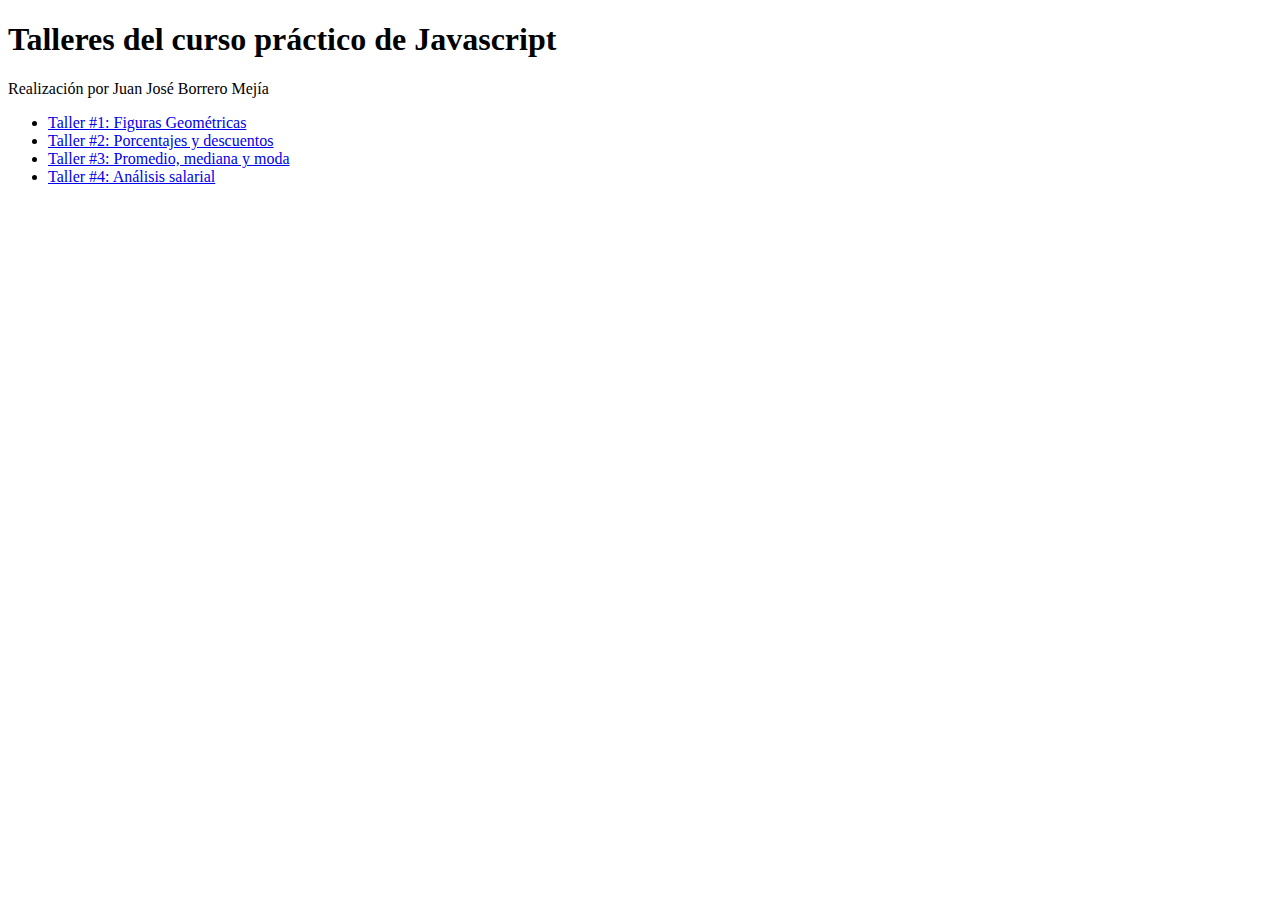
<file: index.html>
<!DOCTYPE html>
<html lang="en">
<head>
    <meta charset="UTF-8">
    <meta http-equiv="X-UA-Compatible" content="IE=edge">
    <meta name="viewport" content="width=device-width, initial-scale=1.0">
    <title>Home Curso práctico de Javascript </title>
</head>
<body>
    <header>
        <h1>Talleres del curso práctico de Javascript</h1>
        <p>Realización por Juan José Borrero Mejía</p>
    </header>
    <main>
        <section>
            <nav>
                <ul>
                    <li><a href="./1-Figuras/figuras.html">Taller #1: Figuras Geométricas</a></li>
                    <li><a href="./2-Descuentos/descuentos.html">Taller #2: Porcentajes y descuentos</a></li>
                    <li><a href="./3-Estadistica/estadistica.html">Taller #3: Promedio, mediana y moda</a></li>
                    <li><a href="./4-Salarios/salarios.html">Taller #4: Análisis salarial</a></li>
                </ul>
            </nav>
        </section>
    </main>
</body>
</html>
</file>
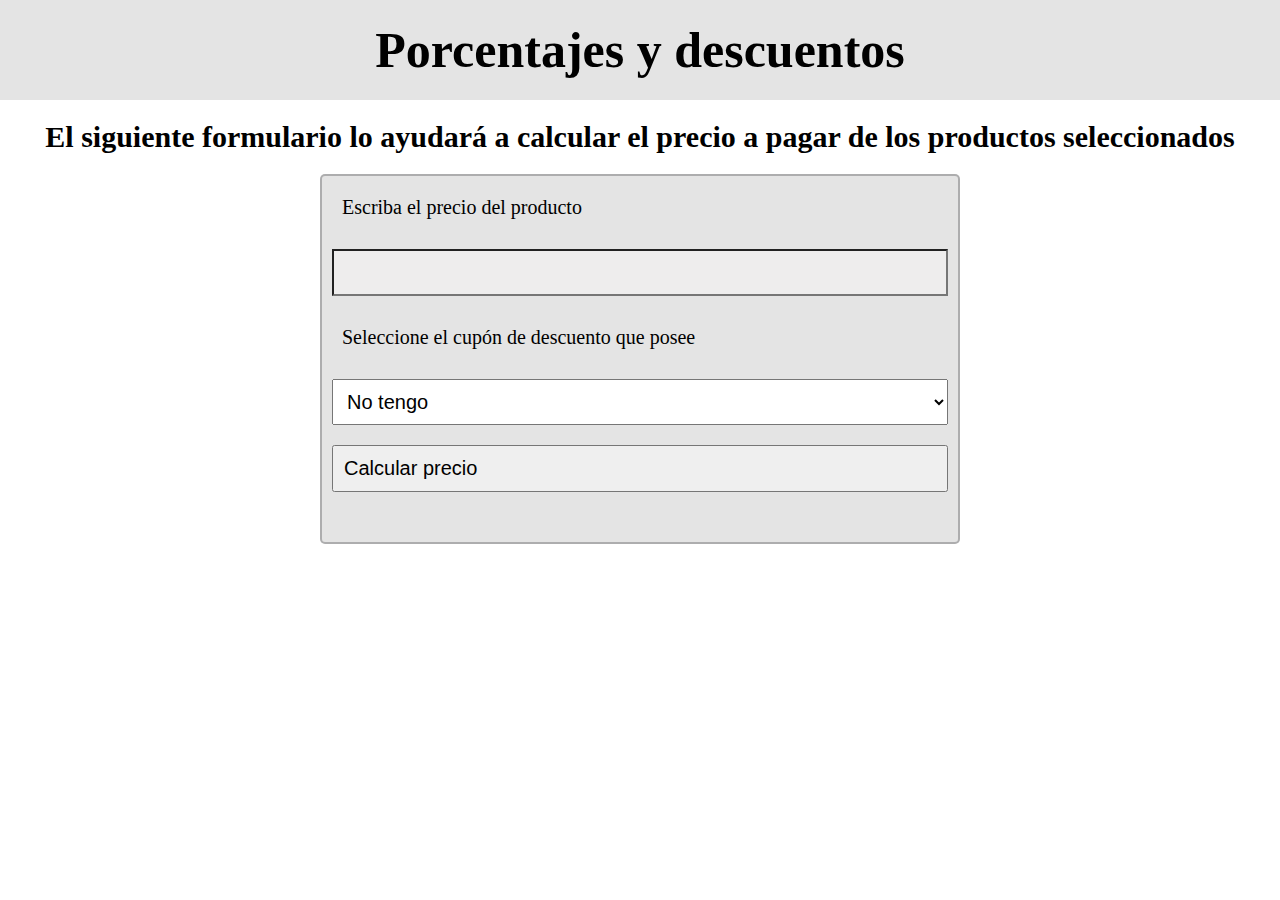
<file: descuentos.html>
<!DOCTYPE html>
<html lang="en">
<head>
    <meta charset="UTF-8">
    <meta http-equiv="X-UA-Compatible" content="IE=edge">
    <meta name="viewport" content="width=device-width, initial-scale=1.0">
    <title>Porcentajes y descuentos | Curso práctico de javascript</title>
    <link rel="stylesheet" href="./css/descuentos.css">
</head>
<body>
    <header>
        <h1>Porcentajes y descuentos</h1>
    </header>
    <main>
        <script src="./descuentos.js"></script>
        <section>
            <h2>El siguiente formulario lo ayudará a calcular el precio a pagar de los productos seleccionados</h2>
            <form class="container">
                <label for="inputPrecio">Escriba el precio del producto</label>
                <input type="number" id="inputPrecio">
                <label for="inputCupon">Seleccione el cupón de descuento que posee</label>
                <select  id="inputCupon">
                    <option value="Default" selected>No tengo</option>
                    <option value="Pequeño">Pequeño</option>
                    <option value="Mediano">Mediano</option>
                    <option value="Grande">Grande</option>
                </select>
                <button type="button" onclick="onClickButtonPriceDiscount()">Calcular precio</button>
                <p id="precioFinal"></p>
            </form>
        </section>
    </main>
</body>
</html>
</file>
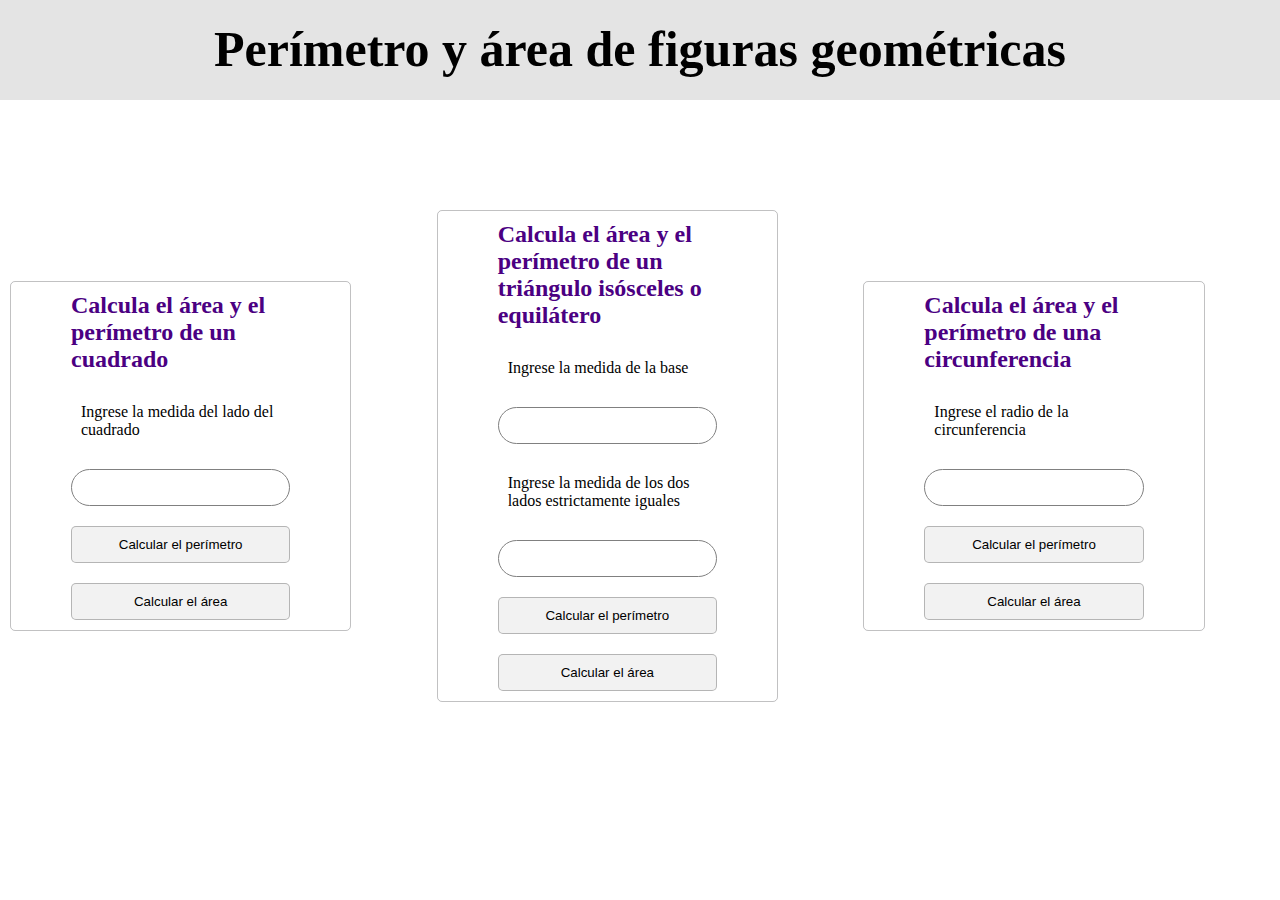
<file: figuras.html>
<!DOCTYPE html>
<html lang="en">
<head>
    <meta charset="UTF-8">
    <meta http-equiv="X-UA-Compatible" content="IE=edge">
    <meta name="viewport" content="width=device-width, initial-scale=1.0">
    <title>Figuras geométricas | Curso práctico Javascript Platzi</title>
    <link rel="stylesheet" href="./css/figuras.css">
</head>
<body>
    <header>
        <h1>Perímetro y área de figuras geométricas</h1>
    </header>
    <main>
        <script src="./figuras.js"></script>
        <section class="container">
            <form action="" class="form-cuadrado">
                <h2>Calcula el área y el perímetro de un cuadrado</h2>
                <label for="inputCuadrado">Ingrese la medida del lado del cuadrado</label>
                <input id="inputCuadrado" type="number">
                <button type="button" onclick="calcularPerimetroCuadrado()">Calcular el perímetro</button>
                <button type="button" onclick="calcularAreaCuadrado()">Calcular el área</button>       
            </form>
            <form action="" class="form-triangulo">
                <h2>Calcula el área y el perímetro de un triángulo isósceles o equilátero</h2>
                <label for="inputBase">Ingrese la medida de la base</label>
                <input id="inputBase" type="number">
                <label for="inputLados">Ingrese la medida de los dos lados estrictamente iguales</label>
                <input id="inputLados" type="number">
                <button type="button" onclick="calcularPerimetroTriangulo()">Calcular el perímetro</button>
                <button type="button" onclick="calcularAreaTriangulo()">Calcular el área</button>
            </form>
            <form action="" class="form-circulo">
                <h2>Calcula el área y el perímetro de una circunferencia</h2>
                <label for="inputCirculo">Ingrese el radio de la circunferencia</label>
                <input id="inputCirculo" type="number">
                <button type="button" onclick="calcularPerimetroCirculo()">Calcular el perímetro</button>
                <button type="button" onclick="calcularAreaCirculo()">Calcular el área</button>
            </form>
        </section>
    </main>
</body>
</html>
</file>
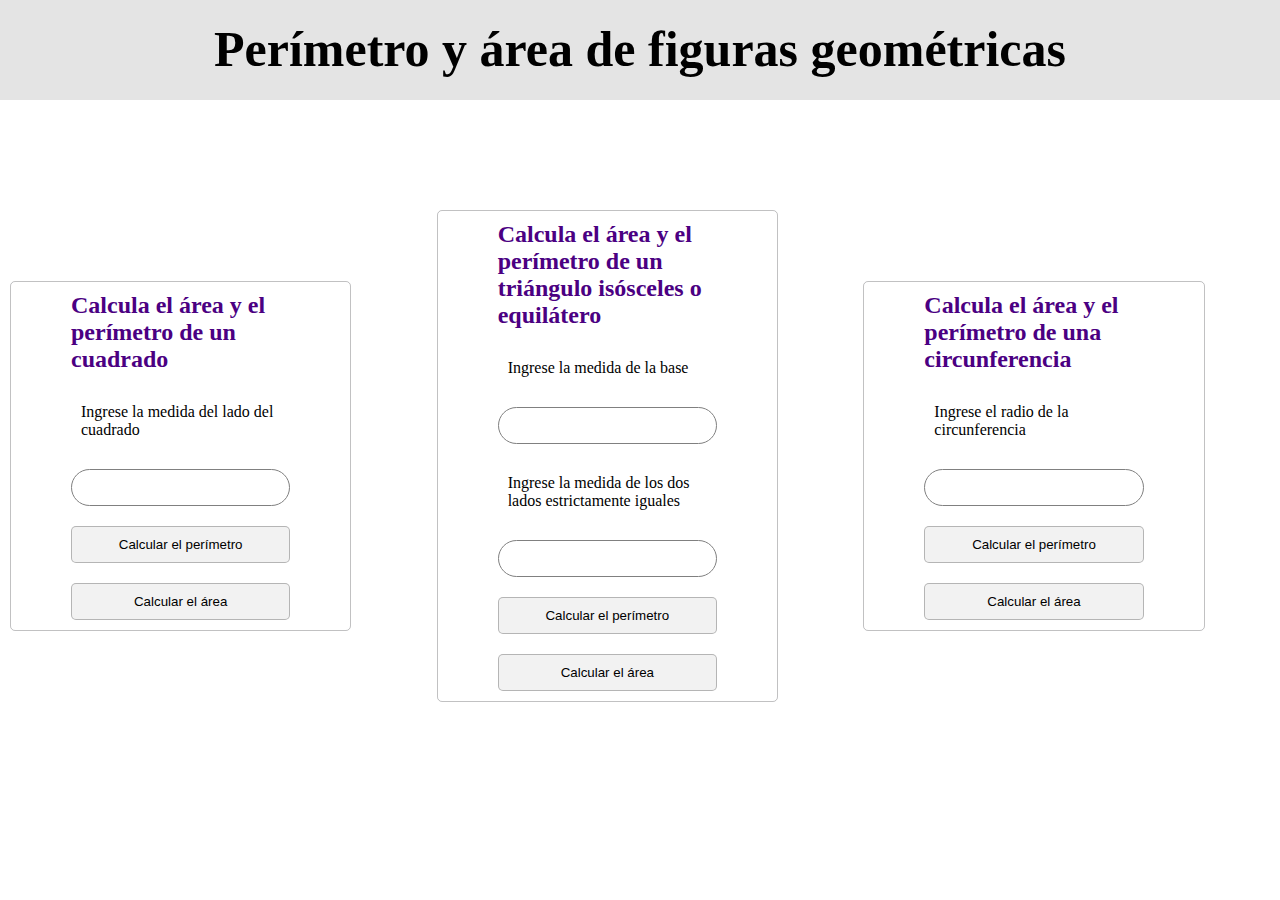
<file: 1-Figuras/figuras.html>
<!DOCTYPE html>
<html lang="en">
<head>
    <meta charset="UTF-8">
    <meta http-equiv="X-UA-Compatible" content="IE=edge">
    <meta name="viewport" content="width=device-width, initial-scale=1.0">
    <title>Figuras geométricas | Curso práctico Javascript Platzi</title>
    <link rel="stylesheet" href="./figuras.css">
</head>
<body>
    <header>
        <h1>Perímetro y área de figuras geométricas</h1>
    </header>
    <main>
        <script src="./figuras.js"></script>
        <section class="container">
            <form action="" class="form-cuadrado">
                <h2>Calcula el área y el perímetro de un cuadrado</h2>
                <label for="inputCuadrado">Ingrese la medida del lado del cuadrado</label>
                <input id="inputCuadrado" type="number">
                <button type="button" onclick="calcularPerimetroCuadrado()">Calcular el perímetro</button>
                <button type="button" onclick="calcularAreaCuadrado()">Calcular el área</button>       
            </form>
            <form action="" class="form-triangulo">
                <h2>Calcula el área y el perímetro de un triángulo isósceles o equilátero</h2>
                <label for="inputBase">Ingrese la medida de la base</label>
                <input id="inputBase" type="number">
                <label for="inputLados">Ingrese la medida de los dos lados estrictamente iguales</label>
                <input id="inputLados" type="number">
                <button type="button" onclick="calcularPerimetroTriangulo()">Calcular el perímetro</button>
                <button type="button" onclick="calcularAreaTriangulo()">Calcular el área</button>
            </form>
            <form action="" class="form-circulo">
                <h2>Calcula el área y el perímetro de una circunferencia</h2>
                <label for="inputCirculo">Ingrese el radio de la circunferencia</label>
                <input id="inputCirculo" type="number">
                <button type="button" onclick="calcularPerimetroCirculo()">Calcular el perímetro</button>
                <button type="button" onclick="calcularAreaCirculo()">Calcular el área</button>
            </form>
        </section>
    </main>
</body>
</html>
</file>
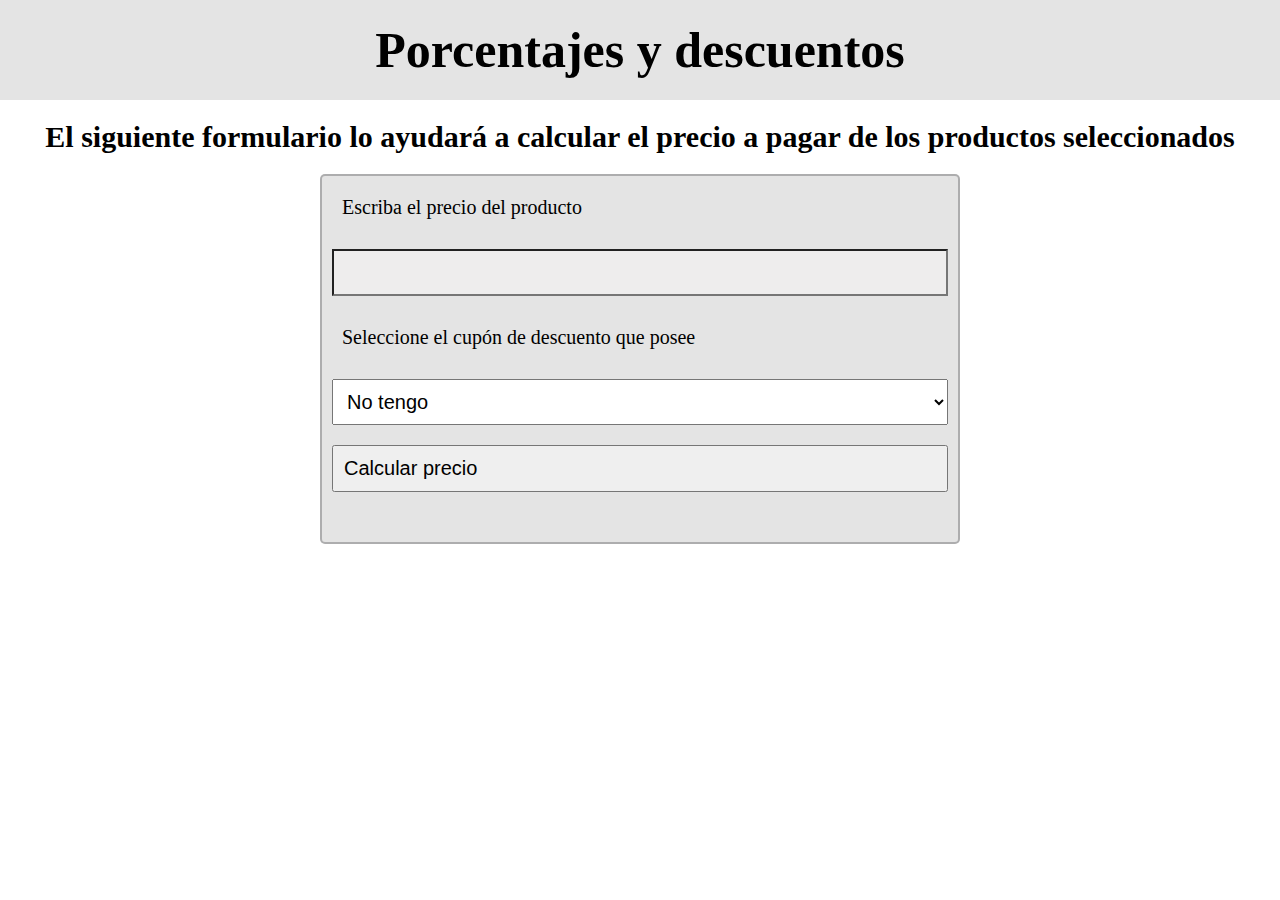
<file: 2-Descuentos/descuentos.html>
<!DOCTYPE html>
<html lang="en">
<head>
    <meta charset="UTF-8">
    <meta http-equiv="X-UA-Compatible" content="IE=edge">
    <meta name="viewport" content="width=device-width, initial-scale=1.0">
    <title>Porcentajes y descuentos | Curso práctico de javascript</title>
    <link rel="stylesheet" href="./descuentos.css">
</head>
<body>
    <header>
        <h1>Porcentajes y descuentos</h1>
    </header>
    <main>
        <script src="./descuentos.js"></script>
        <section>
            <h2>El siguiente formulario lo ayudará a calcular el precio a pagar de los productos seleccionados</h2>
            <form class="container">
                <label for="inputPrecio">Escriba el precio del producto</label>
                <input type="number" id="inputPrecio">
                <label for="inputCupon">Seleccione el cupón de descuento que posee</label>
                <select  id="inputCupon">
                    <option value="Default" selected>No tengo</option>
                    <option value="Pequeño">Pequeño</option>
                    <option value="Mediano">Mediano</option>
                    <option value="Grande">Grande</option>
                </select>
                <button type="button" onclick="onClickButtonPriceDiscount()">Calcular precio</button>
                <p id="precioFinal"></p>
            </form>
        </section>
    </main>
</body>
</html>
</file>
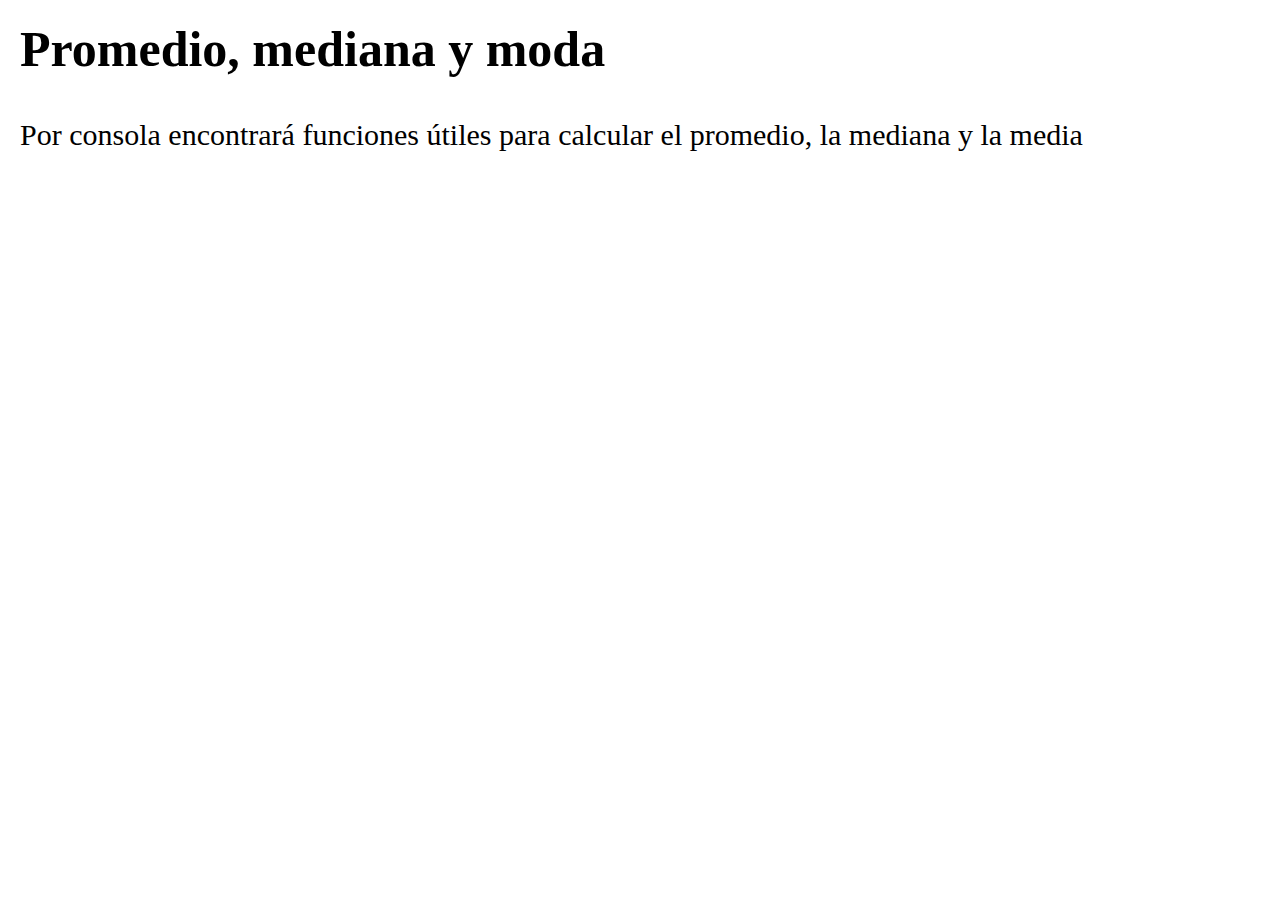
<file: 3-Estadistica/estadistica.html>
<!DOCTYPE html>
<html lang="en">
<head>
    <meta charset="UTF-8">
    <meta http-equiv="X-UA-Compatible" content="IE=edge">
    <meta name="viewport" content="width=device-width, initial-scale=1.0">
    <title>Promedio, mediana y moda | Curso práctico de Javascript</title>
    <link rel="stylesheet" href="./css/estadistica.css">
</head>
<body>
    <header>
        <h1>Promedio, mediana y moda</h1>
    </header>
    <main>
        <script src="./estadistica.js"></script>
        <p>Por consola encontrará funciones útiles para calcular el promedio, la mediana y la media</p>
    </main>
</body>
</html>
</file>
<file: css/descuentos.css>
/* General */

*
{
    box-sizing: border-box;
    margin: 0;
    padding: 0;
}

html
{
    font-size: 62.5%;
    font-family: 'Times New Roman', Times, serif;
}
 
body
{
    font-size: 1.6rem;
}

button, select
{
    cursor: pointer;
}

/* Header */

header
{
    display: flex;
    flex-wrap: wrap;
    align-items: center;
    justify-content: center;
    background-color: #e4e4e4;
    width: 100%;
    height: 100px;
}

header h1
{
    font-size: 5rem;
}

/* Main */

main
{
    width: 100%;
    height: 780px;
    font-size: 2rem;
}

main h2
{
    font-size: 3rem;
    padding: 20px 0;
    text-align: center;
}

main .container
{
    display: grid;
    grid-template-columns: 1fr;
    align-items: center;
    justify-content: center;
    width: 50%;
    margin: 0 auto;
    background-color: #e4e4e4;
    border: solid 2px #20212447;
    border-radius: 5px;
}

main .container label
{
    margin: 10px;
    padding: 10px;
}

main .container input
{
    margin: 10px;
    padding: 10px;
    font-size: 2rem;
    background-color: #eeeded;
    outline: none;
}

main .container input:hover
{
    box-shadow: 0 1px 5px 0 #19191a47;
}

main .container select
{
    margin: 10px;
    padding: 10px;
    font-size: 2rem;
}

main .container button
{
    margin: 10px;
    padding: 10px;
    font-size: 2rem;
    text-align: left;
}

main .container button:hover, main .container select:hover
{
    border: solid 1px #222;
    box-shadow: 0 1px 1px #000001;
}

main .container p
{
    margin: 10px;
    padding: 10px;
}
</file>
<file: css/figuras.css>
/* General */

*
{
    box-sizing: border-box;
    margin: 0;
    padding: 0;
}

html
{
    font-size: 62.5%;
    font-family: 'Times New Roman', Times, serif;
}

body
{
    font-size: 1.6rem;
}

button
{
    cursor: pointer;
}

/* Header */

header
{
    width: 100%;
    height: 100px;
    background-color: #e4e4e4;
}

header h1
{
    display: flex;
    font-size: 5rem;
    height: 60px;
    justify-content: center;
    padding-top: 20px;
}

/* Main */

main
{
    width: 100%;
    height: 780px;
    font-size: 1.6rem;
}

main .container
{
    display: grid;
    grid-template-columns: 1fr 1fr 1fr;
    align-items: center;
    justify-content: center;
    padding-top: 100px;
}

main .container form
{
    width: 80%;
    padding: 0 50px;
    margin: 10px;
    display: grid;
    grid-template-columns: 1fr;
    border: solid 1px #20212447;
    border-radius: 5px;
}

main .container form h2
{
    padding: 10px;
    color: indigo;
}

main .container form label
{
    padding: 10px;
    margin: 10px;
}

main .container form input
{
    padding: 10px;
    margin: 10px;
    border-radius: 20px;
    border: solid 1px grey;
    outline: none;
}

main .container form input:hover
{
    box-shadow: 0 1px 5px 0 #19191a47;
}

main .container form button
{
    padding: 10px;
    margin: 10px;
    border: solid 1px #19191a47;
    border-radius: 5px;
    background-color: #f2f2f2;
}

main .container form button:hover
{
    border: solid 1px #222;
    box-shadow: 0 1px 1px #000001;
}
</file>
<file: 1-Figuras/figuras.css>
/* General */

*
{
    box-sizing: border-box;
    margin: 0;
    padding: 0;
}

html
{
    font-size: 62.5%;
    font-family: 'Times New Roman', Times, serif;
}

body
{
    font-size: 1.6rem;
}

button
{
    cursor: pointer;
}

/* Header */

header
{
    width: 100%;
    height: 100px;
    background-color: #e4e4e4;
}

header h1
{
    display: flex;
    font-size: 5rem;
    height: 60px;
    justify-content: center;
    padding-top: 20px;
}

/* Main */

main
{
    width: 100%;
    height: 780px;
    font-size: 1.6rem;
}

main .container
{
    display: grid;
    grid-template-columns: 1fr 1fr 1fr;
    align-items: center;
    justify-content: center;
    padding-top: 100px;
}

main .container form
{
    width: 80%;
    padding: 0 50px;
    margin: 10px;
    display: grid;
    grid-template-columns: 1fr;
    border: solid 1px #20212447;
    border-radius: 5px;
}

main .container form h2
{
    padding: 10px;
    color: indigo;
}

main .container form label
{
    padding: 10px;
    margin: 10px;
}

main .container form input
{
    padding: 10px;
    margin: 10px;
    border-radius: 20px;
    border: solid 1px grey;
    outline: none;
}

main .container form input:hover
{
    box-shadow: 0 1px 5px 0 #19191a47;
}

main .container form button
{
    padding: 10px;
    margin: 10px;
    border: solid 1px #19191a47;
    border-radius: 5px;
    background-color: #f2f2f2;
}

main .container form button:hover
{
    border: solid 1px #222;
    box-shadow: 0 1px 1px #000001;
}
</file>
<file: 2-Descuentos/descuentos.css>
/* General */

*
{
    box-sizing: border-box;
    margin: 0;
    padding: 0;
}

html
{
    font-size: 62.5%;
    font-family: 'Times New Roman', Times, serif;
}
 
body
{
    font-size: 1.6rem;
}

button, select
{
    cursor: pointer;
}

/* Header */

header
{
    display: flex;
    flex-wrap: wrap;
    align-items: center;
    justify-content: center;
    background-color: #e4e4e4;
    width: 100%;
    height: 100px;
}

header h1
{
    font-size: 5rem;
}

/* Main */

main
{
    width: 100%;
    height: 780px;
    font-size: 2rem;
}

main h2
{
    font-size: 3rem;
    padding: 20px 0;
    text-align: center;
}

main .container
{
    display: grid;
    grid-template-columns: 1fr;
    align-items: center;
    justify-content: center;
    width: 50%;
    margin: 0 auto;
    background-color: #e4e4e4;
    border: solid 2px #20212447;
    border-radius: 5px;
}

main .container label
{
    margin: 10px;
    padding: 10px;
}

main .container input
{
    margin: 10px;
    padding: 10px;
    font-size: 2rem;
    background-color: #eeeded;
    outline: none;
}

main .container input:hover
{
    box-shadow: 0 1px 5px 0 #19191a47;
}

main .container select
{
    margin: 10px;
    padding: 10px;
    font-size: 2rem;
}

main .container button
{
    margin: 10px;
    padding: 10px;
    font-size: 2rem;
    text-align: left;
}

main .container button:hover, main .container select:hover
{
    border: solid 1px #222;
    box-shadow: 0 1px 1px #000001;
}

main .container p
{
    margin: 10px;
    padding: 10px;
}
</file>
<file: 3-Estadistica/css/estadistica.css>
/* General */

*
{
    box-sizing: border-box;
    margin: 0;
    padding: 0;
}

html
{
    font-size: 62.5%;
    font-family: 'Times New Roman', Times, serif;
}

h1
{
    font-size: 5rem;
    margin: 0 auto;
    padding: 20px;
}

p
{
    font-size: 3rem;
    margin: 0 auto;
    padding: 20px;
}
</file>
